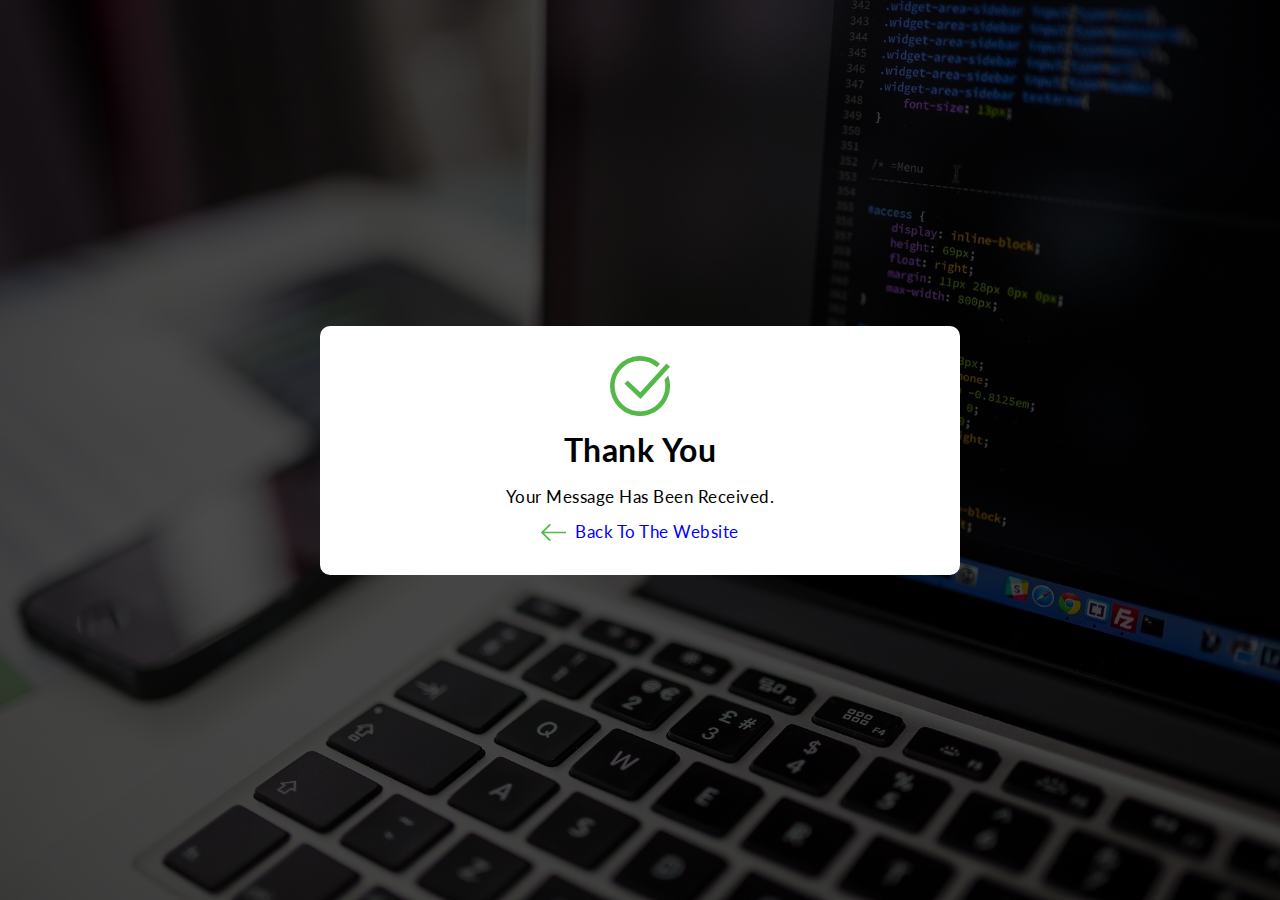
<file: My Portfolio v1/success.html>
<!DOCTYPE html>
<html lang="en">
  <head>
    <meta charset="UTF-8" />
    <meta name="viewport" content="width=device-width, initial-scale=1.0" />
    <title>Message Sent!</title>
    <link rel="stylesheet" type="text/css" href="css/success.css" />
  </head>
  <body>
    <div>
      <img src="images/svgs/tick.svg" class="icon" />
      <h1>Thank You</h1>
      <p>Your Message Has Been Received.</p>
      <a href="index.html"
        ><img src="images/svgs/left-arrow.svg" class="icon2" /> Back To The
        Website</a
      >
    </div>
  </body>
</html>
</file>
<file: My Portfolio v1/css/success.css>
@import url("https://fonts.googleapis.com/css?family=Lato:400,700&display=swap");

:root {
  --heading-font-size: 40px;
  --sub-heading-font-size: 25px;
  --text-font-size: 17px;
}
::selection {
  background-color: white;
  color: black;
}
* {
  padding: 0;
  margin: 0;
  box-sizing: border-box;
  font-family: "Lato", Arial, Helvetica, sans-serif;
  line-height: 1.5;
  letter-spacing: 0.5px;
}

body {
  display: flex;
  justify-content: center;
  align-items: center;
  height: 100vh;
  background: linear-gradient(rgba(0, 0, 0, 0.7), rgba(0, 0, 0, 0.7)),
    url(../images/coding.jpg);
  background-position: center;
  background-repeat: no-repeat;
  background-size: cover;
}

div {
  background-color: white;
  padding: 30px 40px;
  border-radius: 10px;
  width: 50vw;
  text-align: center;
}

div h1 {
  font-size: var(heading-font-size);
  padding: 10px 0 0 0;
}

div p {
  font-size: var(--text-font-size);
  padding: 10px 0;
}

div a {
  font-size: var(--text-font-size);
  padding: 10px 0;
  color: blue;
  text-decoration: none;
}

.icon {
  display: block;
  margin: 0 auto;
  height: 60px;
}

.icon2 {
  height: var(--text-font-size);
  position: relative;
  top: 3px;
  right: 0;
  margin-right: 5px;
  transition: all 0.4s ease-in-out;
}

div a:hover img {
  right: 30px;
}

@media only screen and (max-width: 823px) {
  div {
    width: 90vw;
  }
}
</file>
